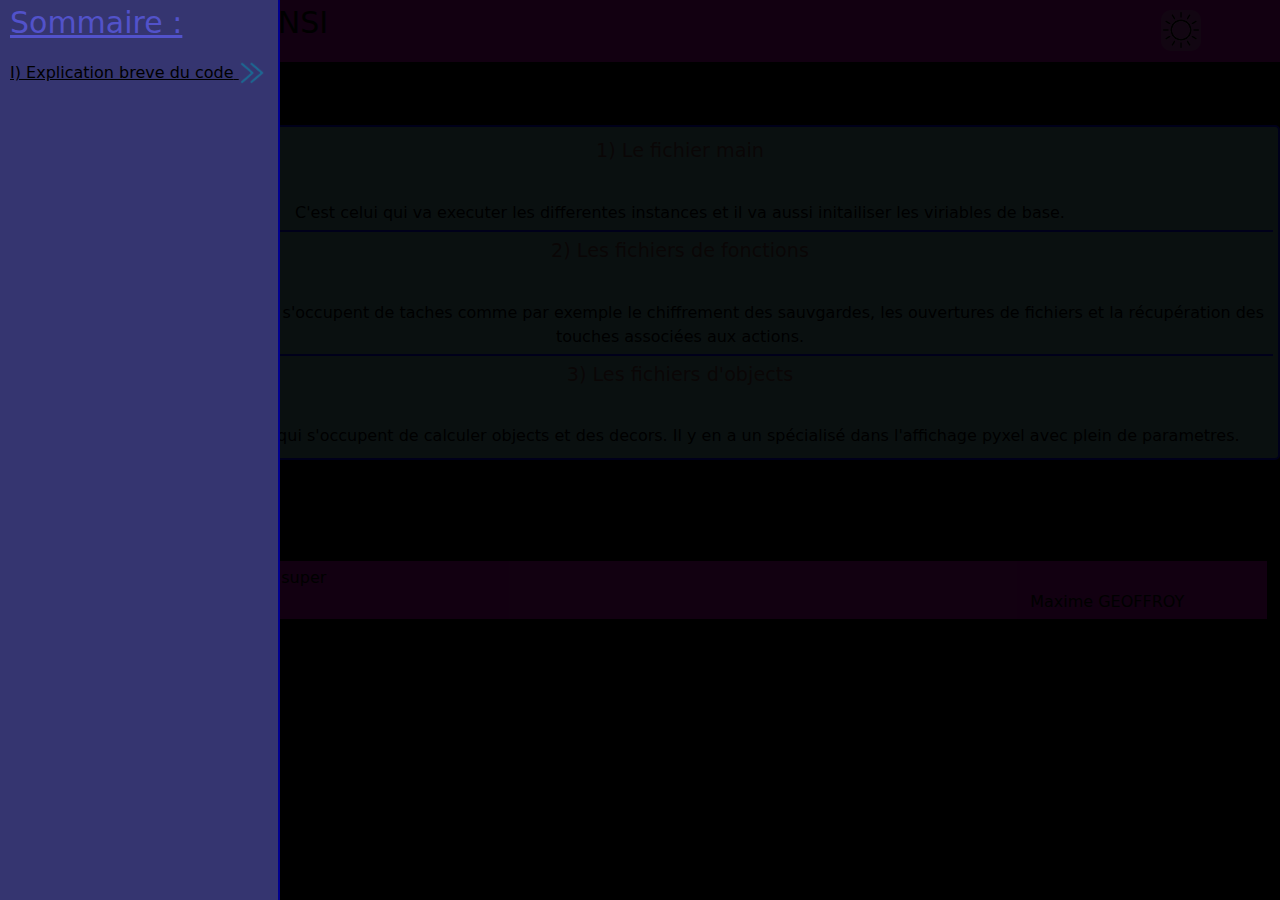
<file: site_files/pages/explications_code.html>
<!DOCTYPE html>
<html lang="fr">
<head>
    <meta charset="UTF-8">
    <meta name="viewport" content="width=device-width, initial-scale=1.0">
    <title>La pomme de terre c'est super</title>
    <link href="https://cdn.jsdelivr.net/npm/bootstrap@5.3.3/dist/css/bootstrap.min.css" rel="stylesheet" integrity="sha384-QWTKZyjpPEjISv5WaRU9OFeRpok6YctnYmDr5pNlyT2bRjXh0JMhjY6hW+ALEwIH" crossorigin="anonymous">
    <link rel="stylesheet" href="../fichiers_web/prism.css">
    <link rel="stylesheet" href="../fichiers_web/style.css">
    <link rel="shortcut icon" href="../images/icone.ico" type="image/x-icon">
</head>
<body class="line-numbers">
    <div class="bande_gauche">
        <p>navigation rapide</p>
    </div>
    <div id="panneau_droite" class="navigation_rapide">
        <p class="somm0">Sommaire :</p>
        <div class="sommaire">
            <!-- Le sommaire -->
            <div class="somm1">
                <p>
                    <a href="#I">I) Explication breve du code</a>
                    <img id="ouv_img_1" onclick="rap_ouv_I()" src="../images/fleche.png" alt=">">
                </p>
            </div>
            <div id="somm1_1" class="somm1_1">
                <p><a href="#I_1">1) Le fichier main</a></p>
                <p><a href="#I_2">2) Les fichiers de fonctions</a></p>
                <p><a href="#I_3">3) Les fichiers d'objects</a></p>
            </div>
        </div>
    </div>
    <div id="la_page" class="la_page_sans_la_barre">
        <!-- La bande en haut -->
        <div id="top" class="bande_haut">
            <div class="titre">Project 5 de NSI</div>
            <div onclick="bg_color()" class="bouton_bg">
                <img src="../images/soleil.png" alt="Thème">
            </div>
        </div>
        <!-- La totalité de la page -->
        <div class="conteneur">
            <!-- Les parties -->
            <h1 id="I">I) Explication breve du code</h1>
            <div class="partie">
                <div id="I_1" class="sous_partie">
                    <div class="partie_titre">
                        <p>
                            1) Le fichier main
                        </p>
                    </div>
                    <div class="partie_texte">
                        <p>
                            C'est celui qui va executer les differentes instances et il va aussi initailiser les viriables de base.
                        </p>
                    </div>
                </div>
                <div id="I_2" class="sous_partie">
                    <div class="partie_titre">
                        <p>
                            2) Les fichiers de fonctions
                        </p>
                    </div>
                    <div class="partie_texte">
                        <p>
                            Ce sont les fichiers qui s'occupent de taches comme par exemple le chiffrement des sauvgardes, les ouvertures de fichiers et la récupération des touches associées aux actions.
                        </p>
                    </div>
                </div>
                <div id="I_3" class="sous_partie_fin">
                    <div class="partie_titre">
                        <p>
                            3) Les fichiers d'objects
                        </p>
                    </div>
                    <div class="partie_texte">
                        <p>
                            Ce sont les fichiers qui s'occupent de calculer objects et des decors. Il y en a un spécialisé dans l'affichage pyxel avec plein de parametres.
                        </p>
                    </div>
                </div>
            </div>
            <br><br><br><br>
            <!-- La barre du bas -->
            <div class="bande_bas">
                <div class="NMEA">
                    La pomme de terre c'est super
                </div>
                <div class="maxime">
                    Maxime GEOFFROY
                </div>
            </div>
        </div>
    </div>
    <script src="https://cdn.jsdelivr.net/npm/bootstrap@5.3.3/dist/js/bootstrap.bundle.min.js" integrity="sha384-YvpcrYf0tY3lHB60NNkmXc5s9fDVZLESaAA55NDzOxhy9GkcIdslK1eN7N6jIeHz" crossorigin="anonymous"></script>
    <script type="text/Javascript" src="../fichiers_web/prism.js"></script>
    <script type="text/Javascript" src="../fichiers_web/fonctions_principales.js"></script>
</body>
</html>
</file>
<file: site_files/fichiers_web/style.css>
body{
    background-color: rgb(221, 221, 221);
    color: black;
}

.conteneur{
    margin-left: 80px;
    text-align: center;
}

h1{
    text-decoration: underline;
    margin-bottom: 15px;
}
/* navigation rapide */
.bande_gauche{
    margin-top: 8px;
    padding-bottom: 5px;
    z-index: 1;
    rotate: 90;
    position: fixed;
    width: 65px;
    height: 100vh;
    background-color: rgb(94, 94, 194);
    border-right: solid 2px blue;
}
.bande_gauche:hover ~ .navigation_rapide{
    margin-left: 0px;
}
.bande_gauche p{
    writing-mode: vertical-lr;
    text-align: center;
    font-size: 50px;
    color: blue;
    margin-top: 170%;
    margin-left: 0px;
    -webkit-user-select: none;
    -webkit-touch-callout: none;
    -moz-user-select: none;
    -ms-user-select: none;
    user-select: none;
    
}

.navigation_rapide{
    z-index: 2;
    transition: all 1s;
    height: 100vh;
    width: 280px;
    margin-top: 8px;
    padding-left: 10px;
    padding-right: 10px;
    margin-left: -300px;
    position: fixed;
    border-right: solid 2px rgb(0, 0, 143);
    background-color: rgb(53, 53, 112);
}
.navigation_rapide:hover{
    margin-left: 0px;
}
.navigation_rapide .somm0{
    color: rgb(82, 82, 202);
    font-size: 30px;
    text-decoration: underline;
}

/* sommaire */
.sommaire{
    image-orientation: 0deg;
}
.sommaire a{
    color: black;
    text-decoration: none;
}

.somm1{
    text-decoration: underline;
}
.somm1_1{
    color: black;
    display: none;
}
.somm1 img{
    transform: rotate(-90deg);
    width: 25px;
}

.somm2{
    text-decoration: underline;
}
.somm2_1{
    color: black;
    display: none;
}
.somm2 img{
    transform: rotate(-90deg);
    width: 25px;
}

.somm3{
    text-decoration: underline;
}
.somm3_1{
    color: black;
    display: none;
}
.somm3 img{
    transform: rotate(-90deg);
    width: 25px;
}


.somm4{
    text-decoration: underline;
}
.somm4_1{
    color: black;
    display: none;
}
.somm4 img{
    transform: rotate(-90deg);
    width: 25px;
}


.somm5{
    text-decoration: underline;
}
.somm5_1{
    color: black;
    display: none;
}
.somm5 img{
    transform: rotate(-90deg);
    width: 25px;
}


.somm6{
    text-decoration: underline;
}
.somm6_1{
    color: black;
    display: none;
}
.somm6 img{
    transform: rotate(-90deg);
    width: 25px;
}

.somm7{
    text-decoration: underline;
}
.somm7_1{
    color: black;
    display: none;
}
.somm7 img{
    transform: rotate(-90deg);
    width: 25px;
}



/* bande du haut */
.bande_haut{
    margin-top: -8px;
    padding-top: 8px;
    padding-left: 90px;
    padding-bottom: 6px;
    background-color: rgb(172, 9, 166);
    color: rgb(0, 0, 0);
    width: 100%;
    height: 70px;
    padding-bottom: 10px;
}
.bande_haut .titre{
    font-size: 30px;
    text-align: left;
}
.bande_haut .bouton_bg{
    min-width: 40px;
    max-width: 40px;
    min-height: 20px;
    margin-left: 90%;
    margin-top: -35px;
    padding-top: 17px;
    background-color: rgba(200, 200, 200, 0.3);
    border-radius: 10px;
    -webkit-user-select: none;
    -webkit-touch-callout: none;
    -moz-user-select: none;
    -ms-user-select: none;
    user-select: none;
}
.bande_haut .bouton_bg img{
    margin-top: -20px;
    border: solid 0px;
    width: 40px;
}

/* La barre du bas */
.bande_bas{
    padding-top: 5px;
    padding-bottom: 5px;
    margin-bottom: -7px;
    margin-left: -13px;
    padding-left: 13px;
    padding-right: 13px;
    background-color: rgb(172, 9, 166);
    color: rgb(0, 0, 0);
    width: 100%;
    height: 5%;
}
.bande_bas .NMEA{
    text-align: left;
}
.bande_bas .maxime{
    margin-left: 75%;
}


/* parties */
/* partie */
.partie{
    padding: 5px;
    border: solid 2px blue ;
    border-radius: 5px;
    background-color: cadetblue;
    margin-bottom: 5px ;
}

.partie_titre{
    font-size: larger ;
    margin-bottom: 35px;
    color: rgb(95, 62, 62);
}
/* reponses */
.partie_texte img{
    width: 500px;
}
.partie_texte p{
    margin: 0;
    padding: 0;
}
.sous_partie{
    padding: 5px;
    border-bottom: solid 2px blue;
}
.sous_partie_fin{
    padding: 5px;
}
.partie li{
    text-align: left;
}
</file>
